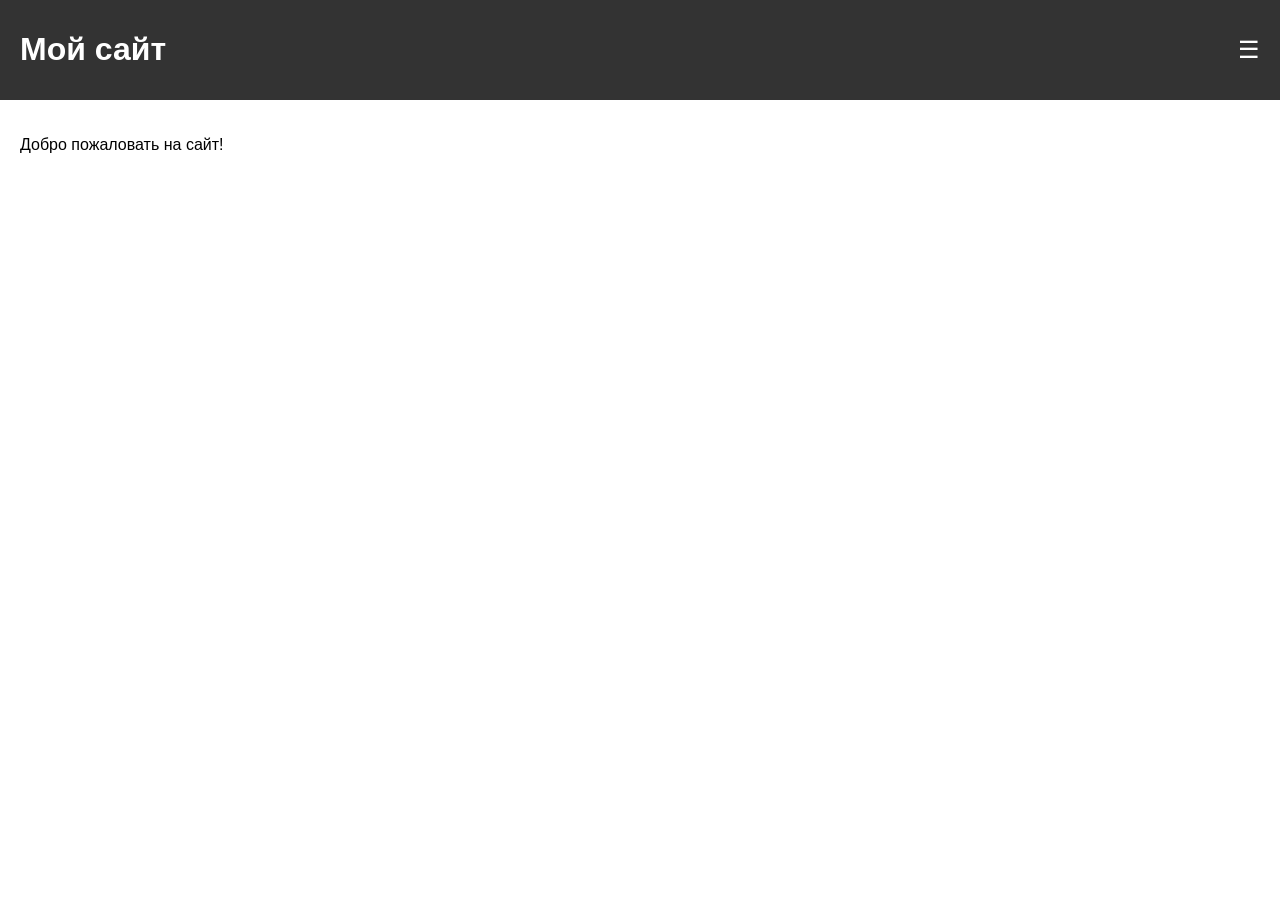
<file: index.html>
<!DOCTYPE html>
<html lang="ru">
<head>
    <meta charset="UTF-8">
    <meta name="viewport" content="width=device-width, initial-scale=1.0">
    <title>Мой сайт</title>
    <link rel="stylesheet" href="style.css">
</head>
<body>
    <header>
        <h1>Мой сайт</h1>
        <div class="menu-icon" onclick="toggleMenu()">☰</div>
        <nav id="menu">
            <a href="shop.html">Обмен доната</a>
        </nav>
    </header>

    <main>
        <p>Добро пожаловать на сайт!</p>
    </main>

    <script src="script.js"></script>
</body>
</html>
</file>
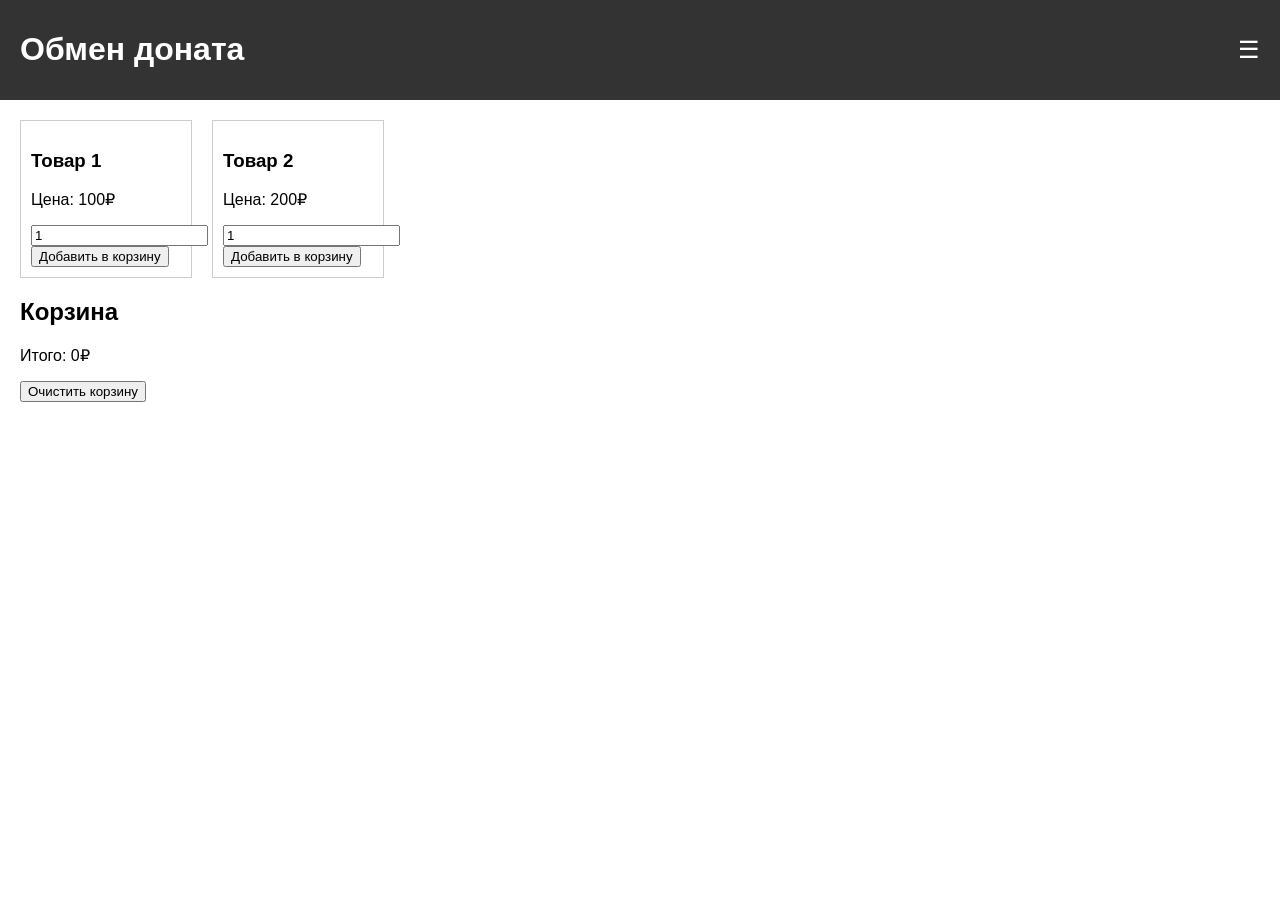
<file: shop.html>
<!DOCTYPE html>
<html lang="ru">
<head>
    <meta charset="UTF-8">
    <meta name="viewport" content="width=device-width, initial-scale=1.0">
    <title>Обмен доната</title>
    <link rel="stylesheet" href="style.css">
</head>
<body>
    <header>
        <h1>Обмен доната</h1>
        <div class="menu-icon" onclick="toggleMenu()">☰</div>
        <nav id="menu">
            <a href="index.html">Главная</a>
        </nav>
    </header>

    <main>
        <div class="shop">
            <div class="product">
                <h3>Товар 1</h3>
                <p>Цена: 100₽</p>
                <input type="number" min="1" value="1" id="qty1">
                <button onclick="addToCart('Товар 1', 100, document.getElementById('qty1').value)">Добавить в корзину</button>
            </div>
            <div class="product">
                <h3>Товар 2</h3>
                <p>Цена: 200₽</p>
                <input type="number" min="1" value="1" id="qty2">
                <button onclick="addToCart('Товар 2', 200, document.getElementById('qty2').value)">Добавить в корзину</button>
            </div>
        </div>

        <h2>Корзина</h2>
        <ul id="cart"></ul>
        <p>Итого: <span id="total">0</span>₽</p>
        <button onclick="clearCart()">Очистить корзину</button>
    </main>

    <script src="script.js"></script>
</body>
</html>
</file>
<file: style.css>
body {
    font-family: Arial, sans-serif;
    margin: 0;
    padding: 0;
}

header {
    display: flex;
    justify-content: space-between;
    align-items: center;
    background: #333;
    color: white;
    padding: 10px 20px;
}

.menu-icon {
    cursor: pointer;
    font-size: 24px;
}

nav {
    display: none;
    flex-direction: column;
    gap: 10px;
}

nav.active {
    display: flex;
}

nav a {
    color: white;
    text-decoration: none;
}

main {
    padding: 20px;
}

.shop {
    display: flex;
    gap: 20px;
    margin-bottom: 20px;
}

.product {
    border: 1px solid #ccc;
    padding: 10px;
    width: 150px;
}
</file>
